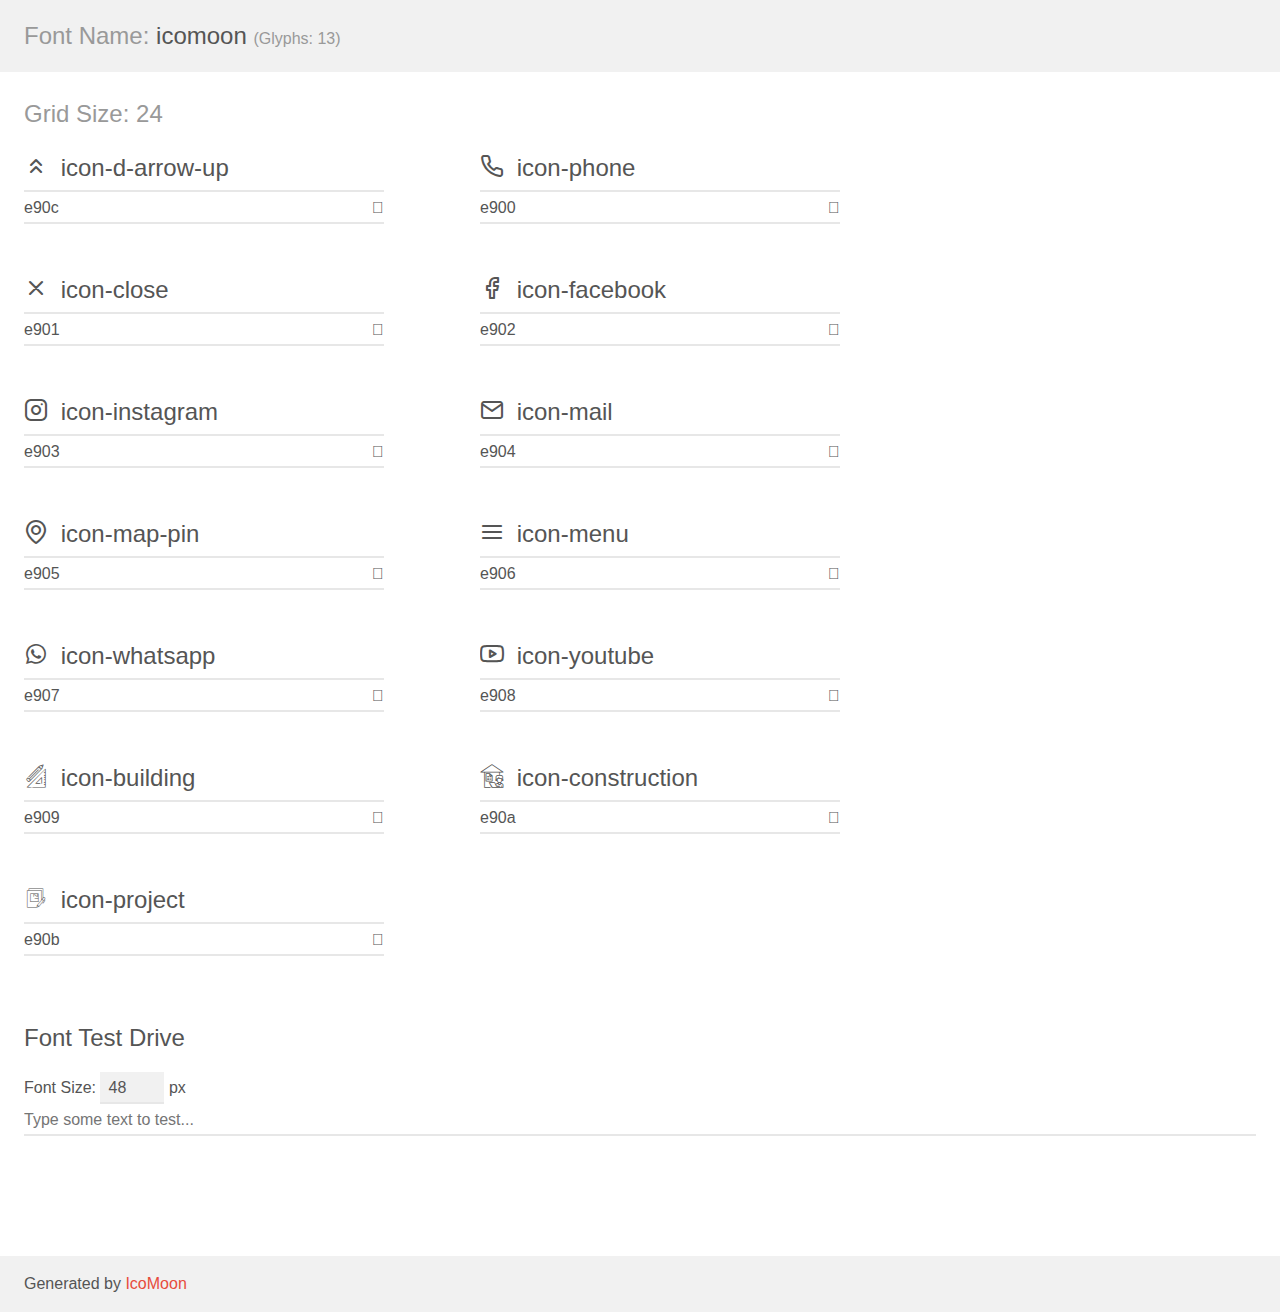
<file: Assets/Assets/demo.html>
<!doctype html>
<html>
<head>
    <meta charset="utf-8">
    <title>IcoMoon Demo</title>
    <meta name="description" content="An Icon Font Generated By IcoMoon.io">
    <meta name="viewport" content="width=device-width, initial-scale=1">
    <link rel="stylesheet" href="demo-files/demo.css">
    <link rel="stylesheet" href="style.css"></head>
<body>
    <div class="bgc1 clearfix">
        <h1 class="mhmm mvm"><span class="fgc1">Font Name:</span> icomoon <small class="fgc1">(Glyphs:&nbsp;13)</small></h1>
    </div>
    <div class="clearfix mhl ptl">
        <h1 class="mvm mtn fgc1">Grid Size: 24</h1>
        <div class="glyph fs1">
            <div class="clearfix bshadow0 pbs">
                <span class="icon-d-arrow-up"></span>
                <span class="mls"> icon-d-arrow-up</span>
            </div>
            <fieldset class="fs0 size1of1 clearfix hidden-false">
                <input type="text" readonly value="e90c" class="unit size1of2" />
                <input type="text" maxlength="1" readonly value="&#xe90c;" class="unitRight size1of2 talign-right" />
            </fieldset>
            <div class="fs0 bshadow0 clearfix hidden-true">
                <span class="unit pvs fgc1">liga: </span>
                <input type="text" readonly value="" class="liga unitRight" />
            </div>
        </div>
        <div class="glyph fs1">
            <div class="clearfix bshadow0 pbs">
                <span class="icon-phone"></span>
                <span class="mls"> icon-phone</span>
            </div>
            <fieldset class="fs0 size1of1 clearfix hidden-false">
                <input type="text" readonly value="e900" class="unit size1of2" />
                <input type="text" maxlength="1" readonly value="&#xe900;" class="unitRight size1of2 talign-right" />
            </fieldset>
            <div class="fs0 bshadow0 clearfix hidden-true">
                <span class="unit pvs fgc1">liga: </span>
                <input type="text" readonly value="" class="liga unitRight" />
            </div>
        </div>
        <div class="glyph fs1">
            <div class="clearfix bshadow0 pbs">
                <span class="icon-close"></span>
                <span class="mls"> icon-close</span>
            </div>
            <fieldset class="fs0 size1of1 clearfix hidden-false">
                <input type="text" readonly value="e901" class="unit size1of2" />
                <input type="text" maxlength="1" readonly value="&#xe901;" class="unitRight size1of2 talign-right" />
            </fieldset>
            <div class="fs0 bshadow0 clearfix hidden-true">
                <span class="unit pvs fgc1">liga: </span>
                <input type="text" readonly value="" class="liga unitRight" />
            </div>
        </div>
        <div class="glyph fs1">
            <div class="clearfix bshadow0 pbs">
                <span class="icon-facebook"></span>
                <span class="mls"> icon-facebook</span>
            </div>
            <fieldset class="fs0 size1of1 clearfix hidden-false">
                <input type="text" readonly value="e902" class="unit size1of2" />
                <input type="text" maxlength="1" readonly value="&#xe902;" class="unitRight size1of2 talign-right" />
            </fieldset>
            <div class="fs0 bshadow0 clearfix hidden-true">
                <span class="unit pvs fgc1">liga: </span>
                <input type="text" readonly value="" class="liga unitRight" />
            </div>
        </div>
        <div class="glyph fs1">
            <div class="clearfix bshadow0 pbs">
                <span class="icon-instagram"></span>
                <span class="mls"> icon-instagram</span>
            </div>
            <fieldset class="fs0 size1of1 clearfix hidden-false">
                <input type="text" readonly value="e903" class="unit size1of2" />
                <input type="text" maxlength="1" readonly value="&#xe903;" class="unitRight size1of2 talign-right" />
            </fieldset>
            <div class="fs0 bshadow0 clearfix hidden-true">
                <span class="unit pvs fgc1">liga: </span>
                <input type="text" readonly value="" class="liga unitRight" />
            </div>
        </div>
        <div class="glyph fs1">
            <div class="clearfix bshadow0 pbs">
                <span class="icon-mail"></span>
                <span class="mls"> icon-mail</span>
            </div>
            <fieldset class="fs0 size1of1 clearfix hidden-false">
                <input type="text" readonly value="e904" class="unit size1of2" />
                <input type="text" maxlength="1" readonly value="&#xe904;" class="unitRight size1of2 talign-right" />
            </fieldset>
            <div class="fs0 bshadow0 clearfix hidden-true">
                <span class="unit pvs fgc1">liga: </span>
                <input type="text" readonly value="" class="liga unitRight" />
            </div>
        </div>
        <div class="glyph fs1">
            <div class="clearfix bshadow0 pbs">
                <span class="icon-map-pin"></span>
                <span class="mls"> icon-map-pin</span>
            </div>
            <fieldset class="fs0 size1of1 clearfix hidden-false">
                <input type="text" readonly value="e905" class="unit size1of2" />
                <input type="text" maxlength="1" readonly value="&#xe905;" class="unitRight size1of2 talign-right" />
            </fieldset>
            <div class="fs0 bshadow0 clearfix hidden-true">
                <span class="unit pvs fgc1">liga: </span>
                <input type="text" readonly value="" class="liga unitRight" />
            </div>
        </div>
        <div class="glyph fs1">
            <div class="clearfix bshadow0 pbs">
                <span class="icon-menu"></span>
                <span class="mls"> icon-menu</span>
            </div>
            <fieldset class="fs0 size1of1 clearfix hidden-false">
                <input type="text" readonly value="e906" class="unit size1of2" />
                <input type="text" maxlength="1" readonly value="&#xe906;" class="unitRight size1of2 talign-right" />
            </fieldset>
            <div class="fs0 bshadow0 clearfix hidden-true">
                <span class="unit pvs fgc1">liga: </span>
                <input type="text" readonly value="" class="liga unitRight" />
            </div>
        </div>
        <div class="glyph fs1">
            <div class="clearfix bshadow0 pbs">
                <span class="icon-whatsapp"></span>
                <span class="mls"> icon-whatsapp</span>
            </div>
            <fieldset class="fs0 size1of1 clearfix hidden-false">
                <input type="text" readonly value="e907" class="unit size1of2" />
                <input type="text" maxlength="1" readonly value="&#xe907;" class="unitRight size1of2 talign-right" />
            </fieldset>
            <div class="fs0 bshadow0 clearfix hidden-true">
                <span class="unit pvs fgc1">liga: </span>
                <input type="text" readonly value="" class="liga unitRight" />
            </div>
        </div>
        <div class="glyph fs1">
            <div class="clearfix bshadow0 pbs">
                <span class="icon-youtube"></span>
                <span class="mls"> icon-youtube</span>
            </div>
            <fieldset class="fs0 size1of1 clearfix hidden-false">
                <input type="text" readonly value="e908" class="unit size1of2" />
                <input type="text" maxlength="1" readonly value="&#xe908;" class="unitRight size1of2 talign-right" />
            </fieldset>
            <div class="fs0 bshadow0 clearfix hidden-true">
                <span class="unit pvs fgc1">liga: </span>
                <input type="text" readonly value="" class="liga unitRight" />
            </div>
        </div>
        <div class="glyph fs1">
            <div class="clearfix bshadow0 pbs">
                <span class="icon-building"></span>
                <span class="mls"> icon-building</span>
            </div>
            <fieldset class="fs0 size1of1 clearfix hidden-false">
                <input type="text" readonly value="e909" class="unit size1of2" />
                <input type="text" maxlength="1" readonly value="&#xe909;" class="unitRight size1of2 talign-right" />
            </fieldset>
            <div class="fs0 bshadow0 clearfix hidden-true">
                <span class="unit pvs fgc1">liga: </span>
                <input type="text" readonly value="" class="liga unitRight" />
            </div>
        </div>
        <div class="glyph fs1">
            <div class="clearfix bshadow0 pbs">
                <span class="icon-construction"></span>
                <span class="mls"> icon-construction</span>
            </div>
            <fieldset class="fs0 size1of1 clearfix hidden-false">
                <input type="text" readonly value="e90a" class="unit size1of2" />
                <input type="text" maxlength="1" readonly value="&#xe90a;" class="unitRight size1of2 talign-right" />
            </fieldset>
            <div class="fs0 bshadow0 clearfix hidden-true">
                <span class="unit pvs fgc1">liga: </span>
                <input type="text" readonly value="" class="liga unitRight" />
            </div>
        </div>
        <div class="glyph fs1">
            <div class="clearfix bshadow0 pbs">
                <span class="icon-project"></span>
                <span class="mls"> icon-project</span>
            </div>
            <fieldset class="fs0 size1of1 clearfix hidden-false">
                <input type="text" readonly value="e90b" class="unit size1of2" />
                <input type="text" maxlength="1" readonly value="&#xe90b;" class="unitRight size1of2 talign-right" />
            </fieldset>
            <div class="fs0 bshadow0 clearfix hidden-true">
                <span class="unit pvs fgc1">liga: </span>
                <input type="text" readonly value="" class="liga unitRight" />
            </div>
        </div>
    </div>

    <!--[if gt IE 8]><!-->
    <div class="mhl clearfix mbl">
        <h1>Font Test Drive</h1>
        <label>
            Font Size: <input id="fontSize" type="number" class="textbox0 mbm"
            min="8" value="48" />
            px
        </label>
        <input id="testText" type="text" class="phl size1of1 mvl"
        placeholder="Type some text to test..." value=""/>
        <div id="testDrive" class="icon-" style="font-family: icomoon">&nbsp;
        </div>
    </div>
    <!--<![endif]-->
    <div class="bgc1 clearfix">
        <p class="mhl">Generated by <a href="https://icomoon.io/app">IcoMoon</a></p>
    </div>

    <script src="demo-files/demo.js"></script>
</body>
</html>
</file>
<file: Assets/Assets/demo-files/demo.css>
body {
  padding: 0;
  margin: 0;
  font-family: sans-serif;
  font-size: 1em;
  line-height: 1.5;
  color: #555;
  background: #fff;
}
h1 {
  font-size: 1.5em;
  font-weight: normal;
}
small {
  font-size: .66666667em;
}
a {
  color: #e74c3c;
  text-decoration: none;
}
a:hover, a:focus {
  box-shadow: 0 1px #e74c3c;
}
.bshadow0, input {
  box-shadow: inset 0 -2px #e7e7e7;
}
input:hover {
  box-shadow: inset 0 -2px #ccc;
}
input, fieldset {
  font-family: sans-serif;
  font-size: 1em;
  margin: 0;
  padding: 0;
  border: 0;
}
input {
  color: inherit;
  line-height: 1.5;
  height: 1.5em;
  padding: .25em 0;
}
input:focus {
  outline: none;
  box-shadow: inset 0 -2px #449fdb;
}
.glyph {
  font-size: 16px;
  width: 15em;
  padding-bottom: 1em;
  margin-right: 4em;
  margin-bottom: 1em;
  float: left;
  overflow: hidden;
}
.liga {
  width: 80%;
  width: calc(100% - 2.5em);
}
.talign-right {
  text-align: right;
}
.talign-center {
  text-align: center;
}
.bgc1 {
  background: #f1f1f1;
}
.fgc1 {
  color: #999;
}
.fgc0 {
  color: #000;
}
p {
  margin-top: 1em;
  margin-bottom: 1em;
}
.mvm {
  margin-top: .75em;
  margin-bottom: .75em;
}
.mtn {
  margin-top: 0;
}
.mtl, .mal {
  margin-top: 1.5em;
}
.mbl, .mal {
  margin-bottom: 1.5em;
}
.mal, .mhl {
  margin-left: 1.5em;
  margin-right: 1.5em;
}
.mhmm {
  margin-left: 1em;
  margin-right: 1em;
}
.mls {
  margin-left: .25em;
}
.ptl {
  padding-top: 1.5em;
}
.pbs, .pvs {
  padding-bottom: .25em;
}
.pvs, .pts {
  padding-top: .25em;
}
.unit {
  float: left;
}
.unitRight {
  float: right;
}
.size1of2 {
  width: 50%;
}
.size1of1 {
  width: 100%;
}
.clearfix:before, .clearfix:after {
  content: " ";
  display: table;
}
.clearfix:after {
  clear: both;
}
.hidden-true {
  display: none;
}
.textbox0 {
  width: 3em;
  background: #f1f1f1;
  padding: .25em .5em;
  line-height: 1.5;
  height: 1.5em;
}
#testDrive {
  display: block;
  padding-top: 24px;
  line-height: 1.5;
}
.fs0 {
  font-size: 16px;
}
.fs1 {
  font-size: 24px;
}
</file>
<file: Assets/Assets/style.css>
@font-face {
  font-family: 'icomoon';
  src:  url('fonts/icomoon.eot?6n2lu9');
  src:  url('fonts/icomoon.eot?6n2lu9#iefix') format('embedded-opentype'),
    url('fonts/icomoon.ttf?6n2lu9') format('truetype'),
    url('fonts/icomoon.woff?6n2lu9') format('woff'),
    url('fonts/icomoon.svg?6n2lu9#icomoon') format('svg');
  font-weight: normal;
  font-style: normal;
  font-display: block;
}

[class^="icon-"], [class*=" icon-"] {
  /* use !important to prevent issues with browser extensions that change fonts */
  font-family: 'icomoon' !important;
  speak: never;
  font-style: normal;
  font-weight: normal;
  font-variant: normal;
  text-transform: none;
  line-height: 1;

  /* Better Font Rendering =========== */
  -webkit-font-smoothing: antialiased;
  -moz-osx-font-smoothing: grayscale;
}

.icon-d-arrow-up:before {
  content: "\e90c";
}
.icon-phone:before {
  content: "\e900";
}
.icon-close:before {
  content: "\e901";
}
.icon-facebook:before {
  content: "\e902";
}
.icon-instagram:before {
  content: "\e903";
}
.icon-mail:before {
  content: "\e904";
}
.icon-map-pin:before {
  content: "\e905";
}
.icon-menu:before {
  content: "\e906";
}
.icon-whatsapp:before {
  content: "\e907";
}
.icon-youtube:before {
  content: "\e908";
}
.icon-building:before {
  content: "\e909";
}
.icon-construction:before {
  content: "\e90a";
}
.icon-project:before {
  content: "\e90b";
}
</file>
